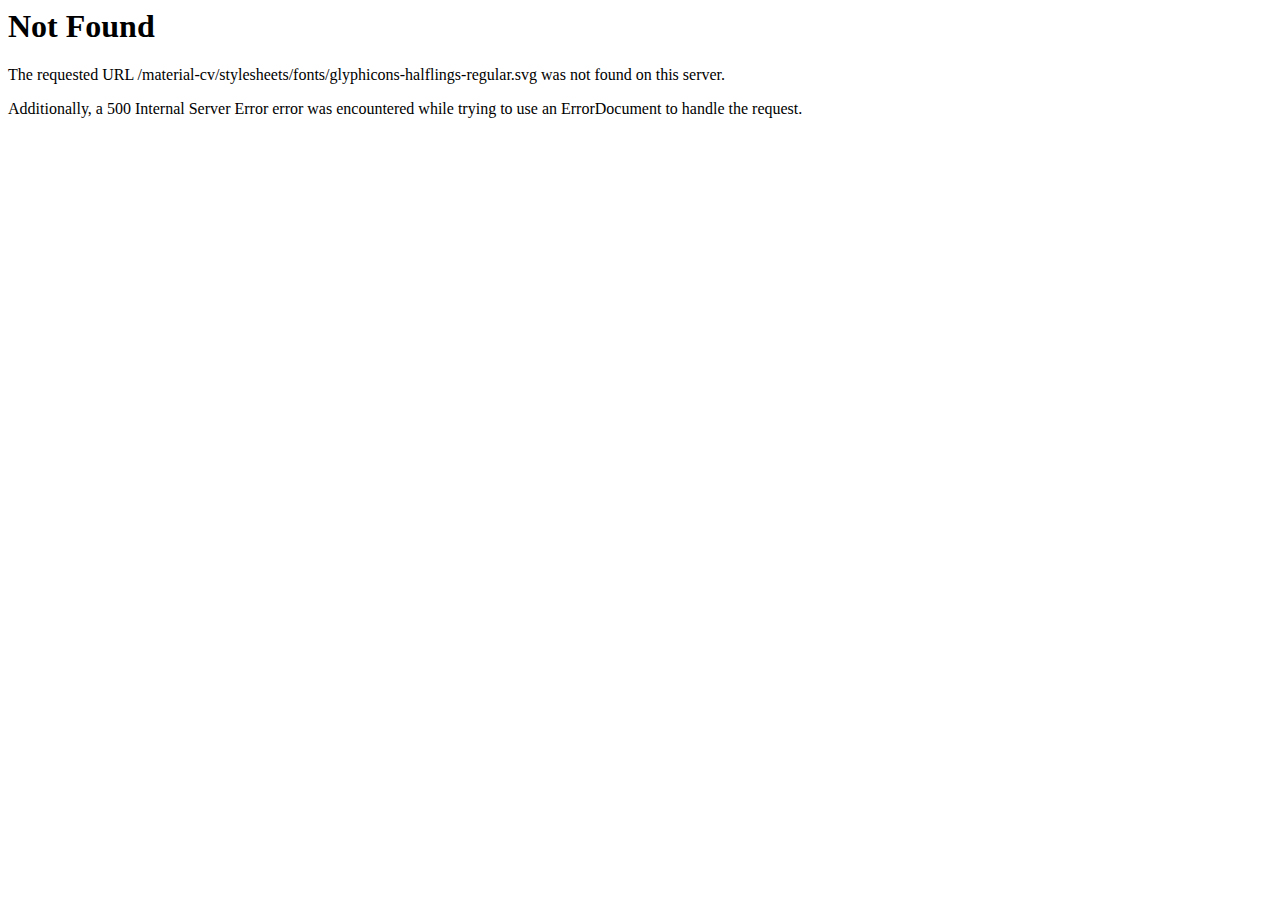
<file: stylesheets/fonts/glyphicons-halflings-regular-2.html>
<!DOCTYPE HTML PUBLIC "-//IETF//DTD HTML 2.0//EN">
<html><head>
<title>404 Not Found</title>
</head><body>
<h1>Not Found</h1>
<p>The requested URL /material-cv/stylesheets/fonts/glyphicons-halflings-regular.svg was not found on this server.</p>
<p>Additionally, a 500 Internal Server Error
error was encountered while trying to use an ErrorDocument to handle the request.</p>
</body></html>
</file>
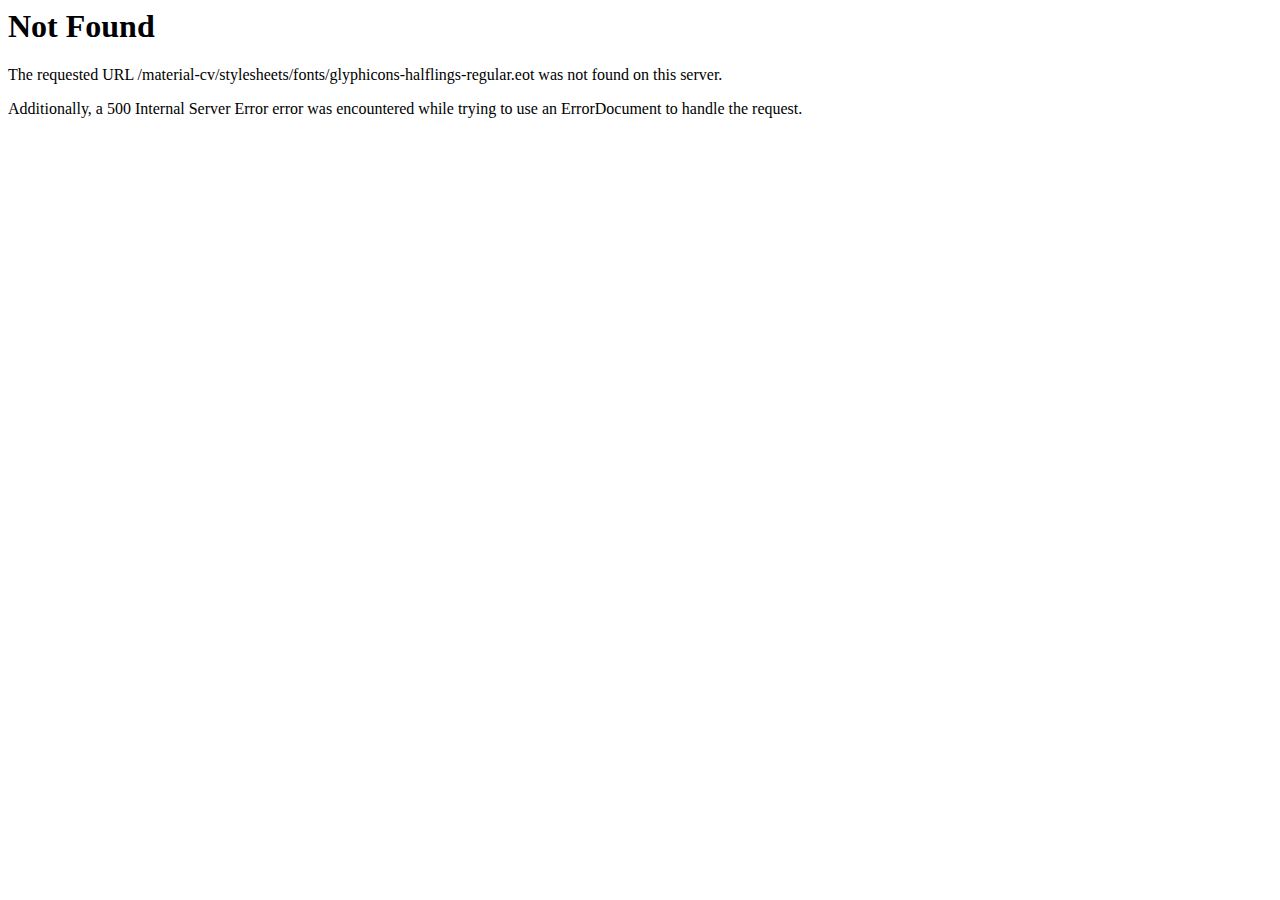
<file: stylesheets/fonts/glyphicons-halflings-regular.html>
<!DOCTYPE HTML PUBLIC "-//IETF//DTD HTML 2.0//EN">
<html><head>
<title>404 Not Found</title>
</head><body>
<h1>Not Found</h1>
<p>The requested URL /material-cv/stylesheets/fonts/glyphicons-halflings-regular.eot was not found on this server.</p>
<p>Additionally, a 500 Internal Server Error
error was encountered while trying to use an ErrorDocument to handle the request.</p>
</body></html>
</file>
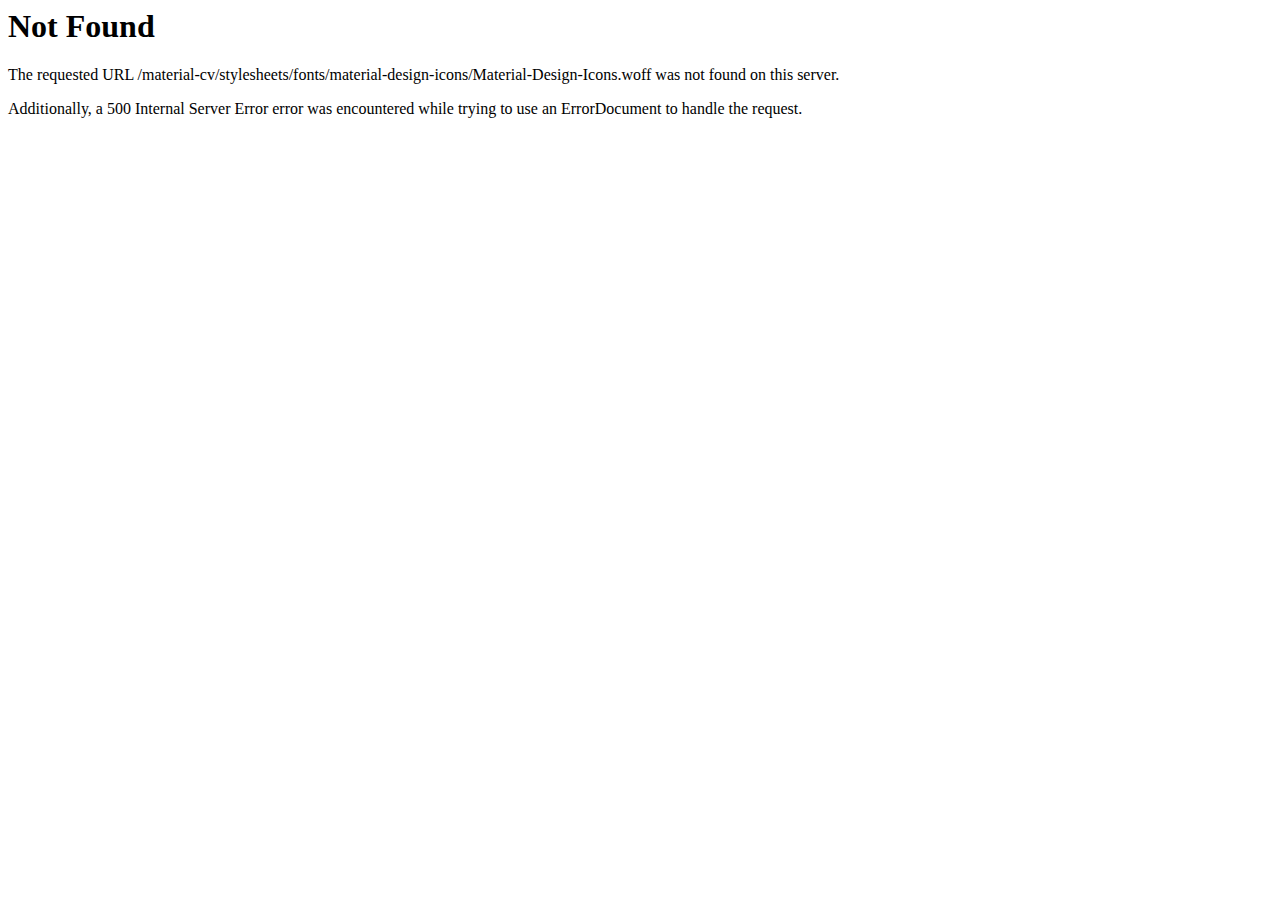
<file: stylesheets/fonts/material-design-icons/Material-Design-Icons-2.html>
<!DOCTYPE HTML PUBLIC "-//IETF//DTD HTML 2.0//EN">
<html><head>
<title>404 Not Found</title>
</head><body>
<h1>Not Found</h1>
<p>The requested URL /material-cv/stylesheets/fonts/material-design-icons/Material-Design-Icons.woff was not found on this server.</p>
<p>Additionally, a 500 Internal Server Error
error was encountered while trying to use an ErrorDocument to handle the request.</p>
</body></html>
</file>
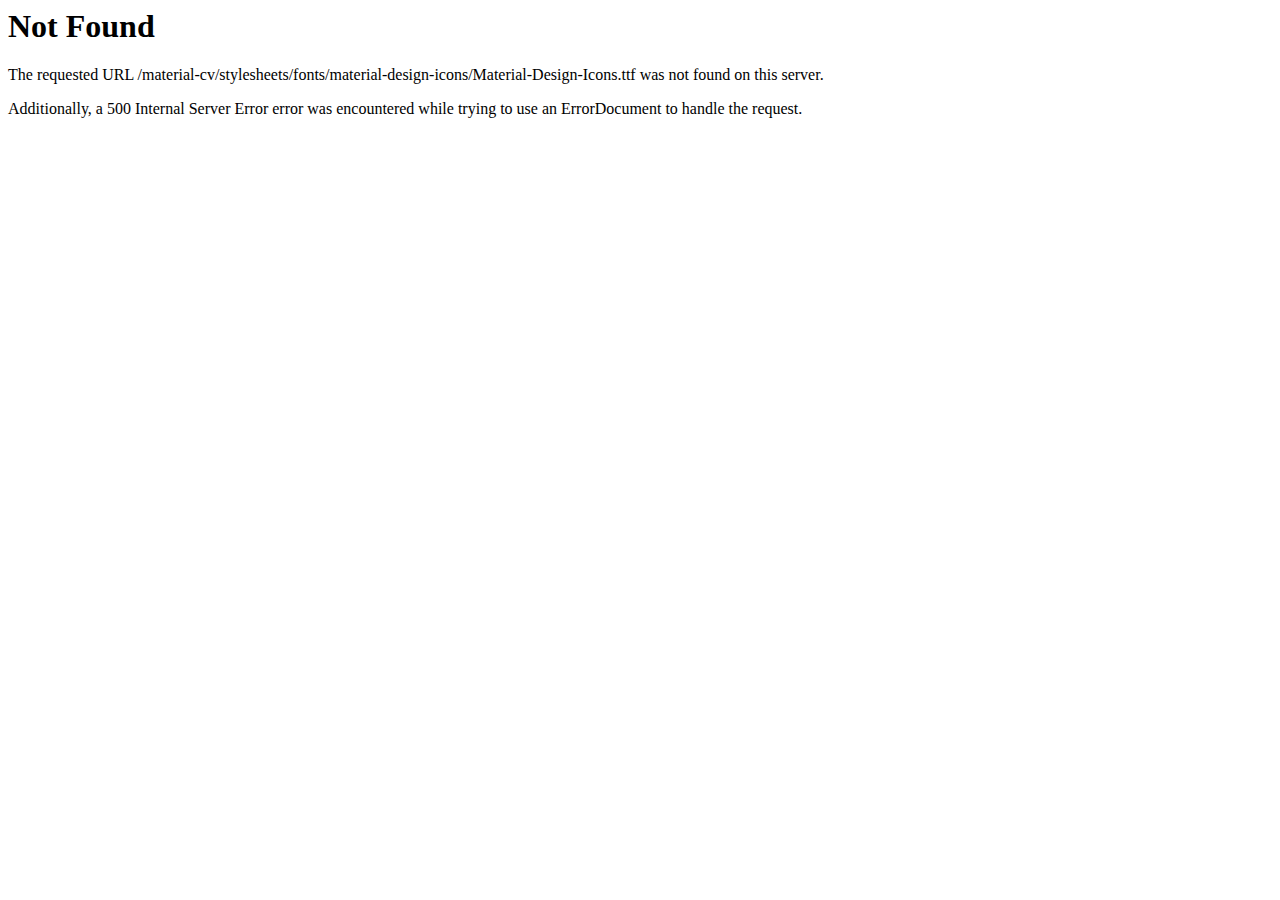
<file: stylesheets/fonts/material-design-icons/Material-Design-Icons-3.html>
<!DOCTYPE HTML PUBLIC "-//IETF//DTD HTML 2.0//EN">
<html><head>
<title>404 Not Found</title>
</head><body>
<h1>Not Found</h1>
<p>The requested URL /material-cv/stylesheets/fonts/material-design-icons/Material-Design-Icons.ttf was not found on this server.</p>
<p>Additionally, a 500 Internal Server Error
error was encountered while trying to use an ErrorDocument to handle the request.</p>
</body></html>
</file>
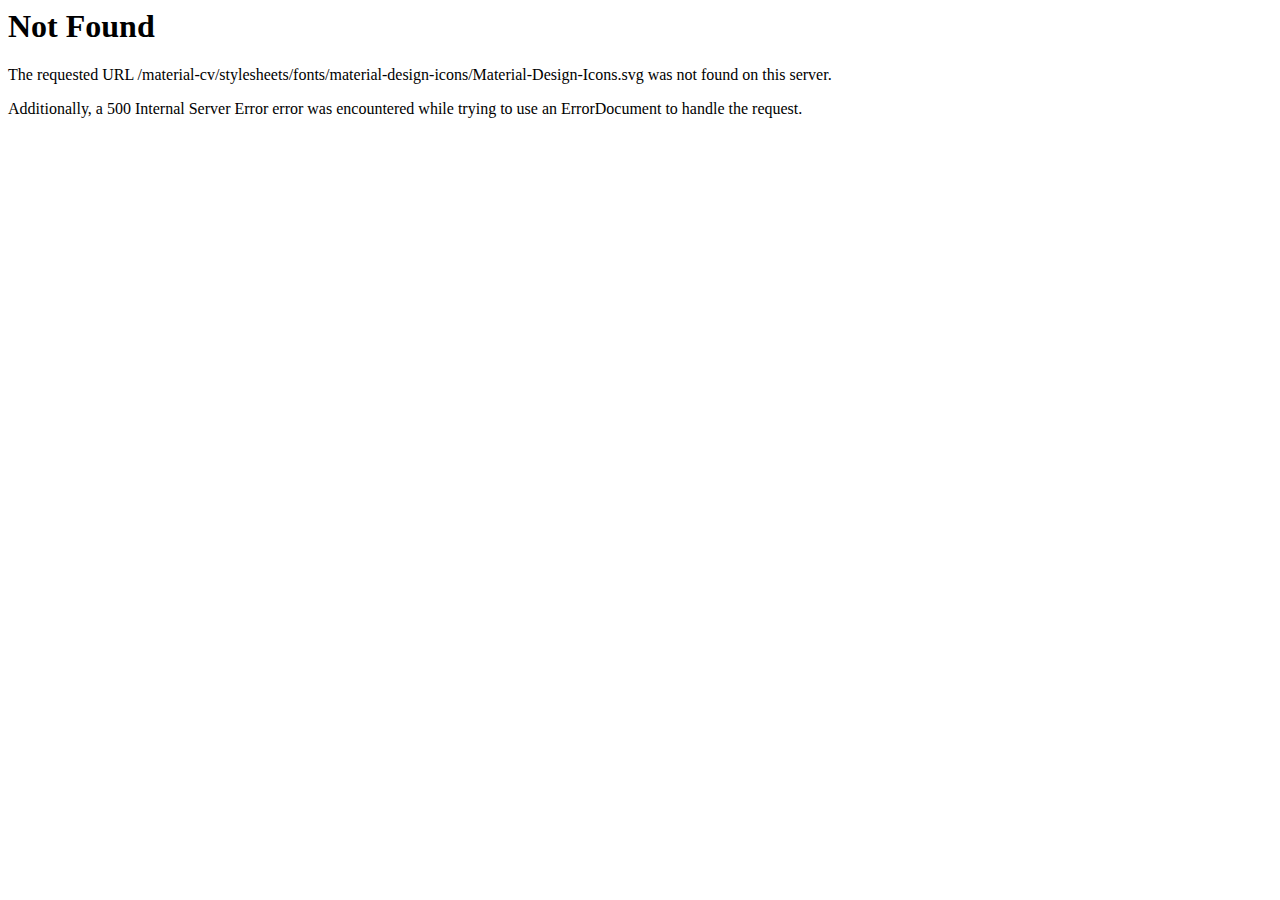
<file: stylesheets/fonts/material-design-icons/Material-Design-Icons-4.html>
<!DOCTYPE HTML PUBLIC "-//IETF//DTD HTML 2.0//EN">
<html><head>
<title>404 Not Found</title>
</head><body>
<h1>Not Found</h1>
<p>The requested URL /material-cv/stylesheets/fonts/material-design-icons/Material-Design-Icons.svg was not found on this server.</p>
<p>Additionally, a 500 Internal Server Error
error was encountered while trying to use an ErrorDocument to handle the request.</p>
</body></html>
</file>
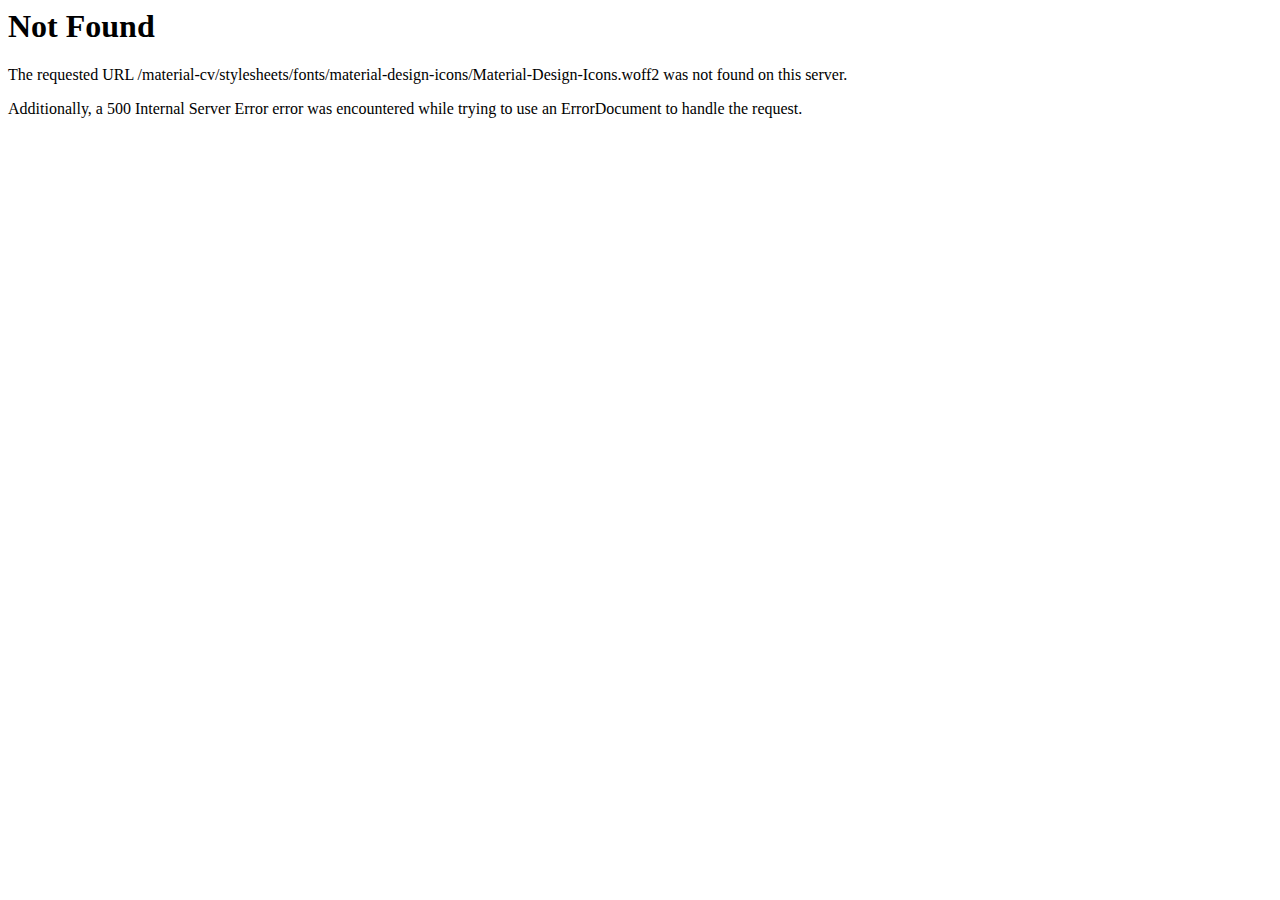
<file: stylesheets/fonts/material-design-icons/Material-Design-Icons.html>
<!DOCTYPE HTML PUBLIC "-//IETF//DTD HTML 2.0//EN">
<html><head>
<title>404 Not Found</title>
</head><body>
<h1>Not Found</h1>
<p>The requested URL /material-cv/stylesheets/fonts/material-design-icons/Material-Design-Icons.woff2 was not found on this server.</p>
<p>Additionally, a 500 Internal Server Error
error was encountered while trying to use an ErrorDocument to handle the request.</p>
</body></html>
</file>
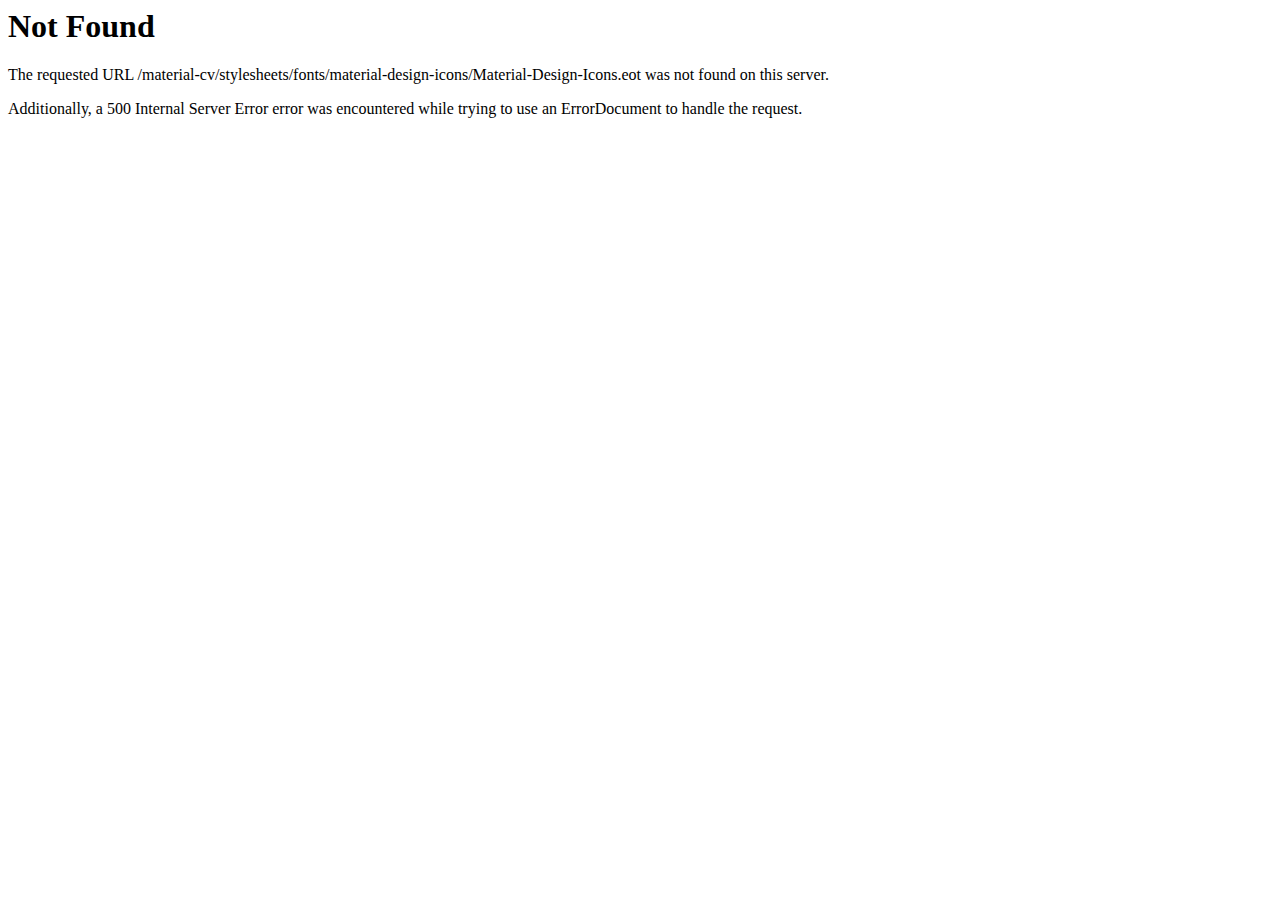
<file: stylesheets/fonts/material-design-icons/Material-Design-Iconsd41d.html>
<!DOCTYPE HTML PUBLIC "-//IETF//DTD HTML 2.0//EN">
<html><head>
<title>404 Not Found</title>
</head><body>
<h1>Not Found</h1>
<p>The requested URL /material-cv/stylesheets/fonts/material-design-icons/Material-Design-Icons.eot was not found on this server.</p>
<p>Additionally, a 500 Internal Server Error
error was encountered while trying to use an ErrorDocument to handle the request.</p>
</body></html>
</file>
